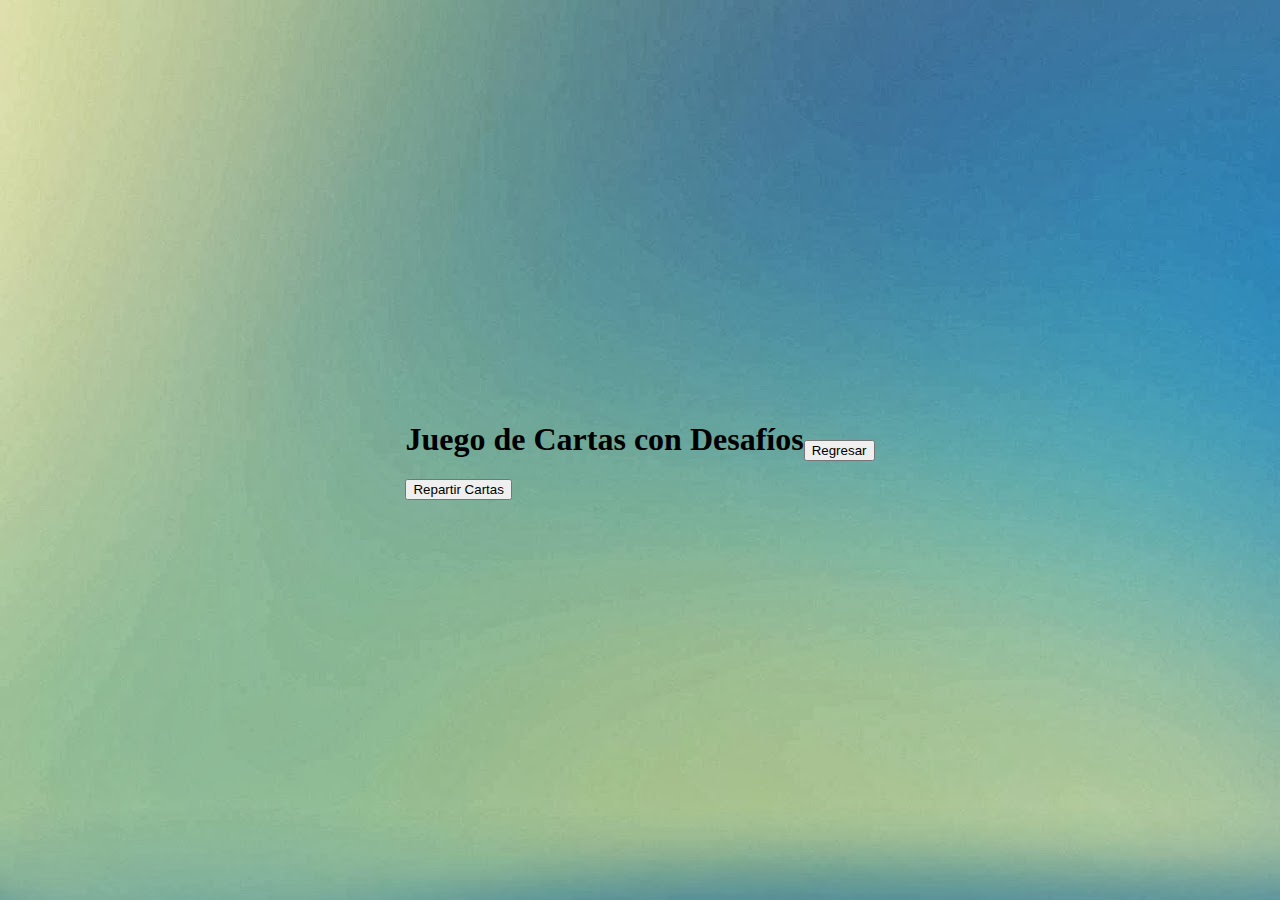
<file: index.html>
<!DOCTYPE html>
<html lang="en">
<head>
    <meta charset="UTF-8">
    <meta name="viewport" content="width=device-width, initial-scale=1.0">
    <link rel="stylesheet" href="css/estilojuego.css">
    <title>Juego de Cartas</title>
</head>
<body>
    <form action="">
        <h1>Juego de Cartas con Desafíos</h1>

        <div id="jugadores">
            <!-- Los nombres de los jugadores se mostrarán aquí -->
        </div>
    
        <button id="repartirCartas">Repartir Cartas</button>
        <div id="cartas">
            <!-- Las cartas y los desafíos se mostrarán aquí -->
    
        </div>
    </form>
    
    <br>
    <div>
        <button type="" onclick="regre()" >Regresar</button>
    </div>

    <script src="java/game.js"></script>
</body>
</html>
</file>
<file: css/estilojuego.css>
body{
    display: flex; /* Usamos flexbox para centrar vertical y horizontalmente */
    justify-content: center; /* Centra horizontalmente */
    align-items: center; /* Centra verticalmente */
    height: 100vh; /* Toma el 100% de la altura de la ventana (viewport height) */
    margin: 0;
        background-image: url('../imagenes/fondo.jpg');
}
</file>
